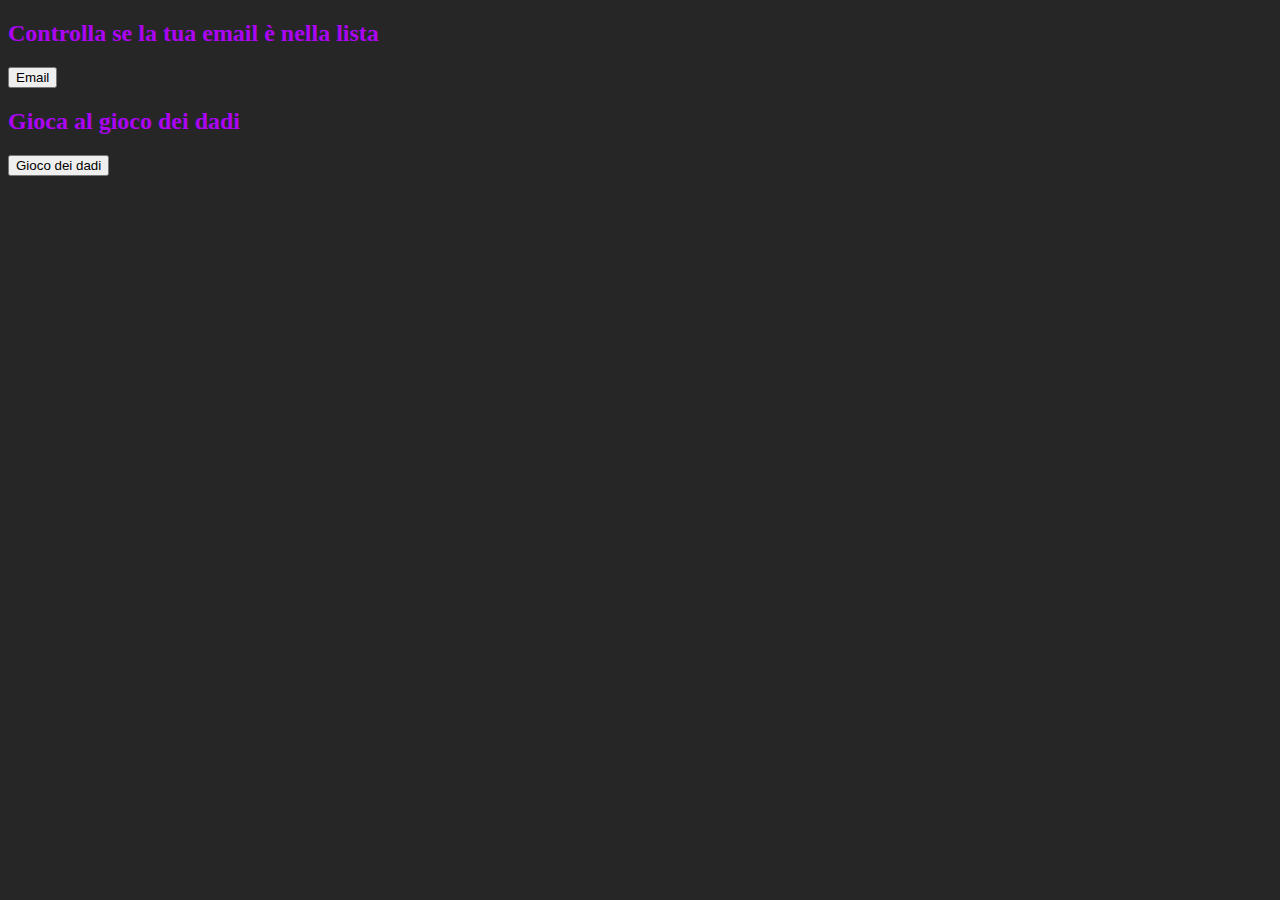
<file: index.html>
<!doctype html>
<html lang="en">
    <head>
        <meta charset="utf-8">
        <meta name="viewport" content="width=device-width, initial-scale=1">
        <link href="https://cdn.jsdelivr.net/npm/bootstrap@5.3.0-alpha1/dist/css/bootstrap.min.css" rel="stylesheet" integrity="sha384-GLhlTQ8iRABdZLl6O3oVMWSktQOp6b7In1Zl3/Jr59b6EGGoI1aFkw7cmDA6j6gD" crossorigin="anonymous">
        <link rel="stylesheet" href="https://cdnjs.cloudflare.com/ajax/libs/font-awesome/6.3.0/css/all.min.css">
        <link rel="stylesheet" href="./css/style.css">
        <title>Email o Dadi?</title>
    </head>
    <body>
        <div class="container vh-100 vw-100 d-flex flex-column justify-content-center align-items-center">
            <div class="d-flex flex-column justify-content-center align-items-center mb-5">
                <h2 class="fw-bold nr-text-primary mb-2"> Controlla se la tua email è nella lista</h2>
                <button id="email" class="btn btn-primary me-4">Email</button>
            </div>
            <div class="d-flex flex-column justify-content-center align-items-center">
                <h2 class="fw-bold nr-text-primary mb-2"> Gioca al gioco dei dadi</h2>
                <button id="dice" class="btn btn-primary">Gioco dei dadi</button>
            </div>
            
        </div>
        <script src="./js/script.js"></script>
    </body>
</html>
</file>
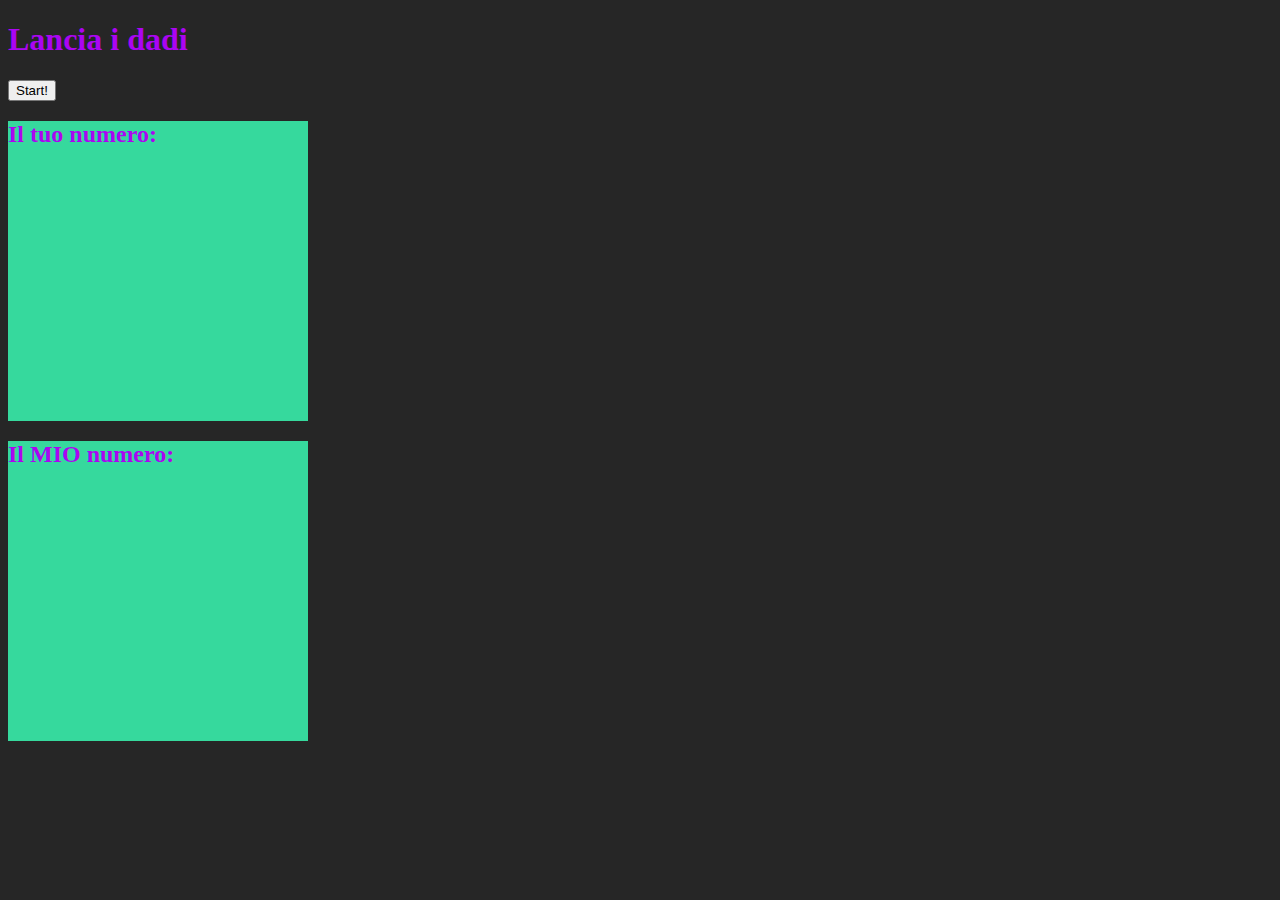
<file: dice.html>
<!doctype html>
<html lang="en">
    <head>
        <meta charset="utf-8">
        <meta name="viewport" content="width=device-width, initial-scale=1">
        <link href="https://cdn.jsdelivr.net/npm/bootstrap@5.3.0-alpha1/dist/css/bootstrap.min.css" rel="stylesheet" integrity="sha384-GLhlTQ8iRABdZLl6O3oVMWSktQOp6b7In1Zl3/Jr59b6EGGoI1aFkw7cmDA6j6gD" crossorigin="anonymous">
        <link rel="stylesheet" href="https://cdnjs.cloudflare.com/ajax/libs/font-awesome/6.3.0/css/all.min.css">
        <link rel="stylesheet" href="./css/style.css">
        <title>Lancia i Dadi</title>
    </head>
    <body>
        <div class="container vh-100 vw-100 d-flex flex-column justify-content-center align-items-center">
            <h1 class="fw-bold nr-text-primary mb-5">Lancia i dadi</h1>
            <button id="startDice" class="btn btn-primary mb-5">Start!</button>
            <div class="d-flex justify-content-between w-75 mb-5">
                <div class="card nr-bg-secondary d-flex justify-content-center align-items-center align-content-center">
                    <h2 class="nr-text-primary">Il tuo numero:</h2>
                    <div id="userNumber" class="d-flex justify-content-center align-items-center">

                    </div>
                </div>
                <div class="card nr-bg-secondary d-flex justify-content-center align-items-center align-content-center  ">
                    <h2 class="nr-text-primary">Il MIO numero:</h2>
                    <div id="computerNumber" class="d-flex justify-content-center align-items-center">

                    </div>
                </div>
            </div>
            <div id="resultDice">

            </div>
            
        </div>
        
        <script src="./js/script.js"></script>
    </body>
</html>
</file>
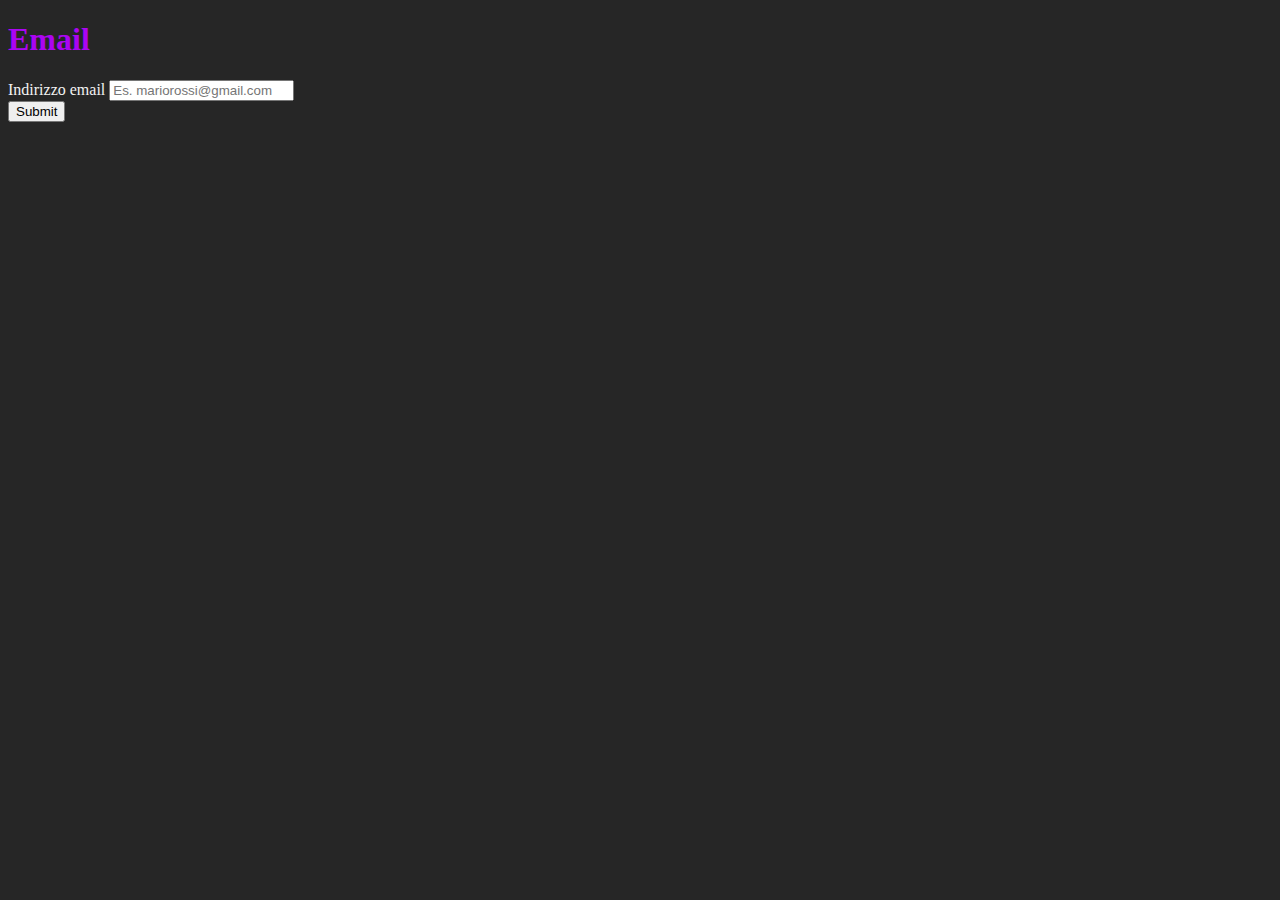
<file: email.html>
<!doctype html>
<html lang="en">
    <head>
        <meta charset="utf-8">
        <meta name="viewport" content="width=device-width, initial-scale=1">
        <link href="https://cdn.jsdelivr.net/npm/bootstrap@5.3.0-alpha1/dist/css/bootstrap.min.css" rel="stylesheet" integrity="sha384-GLhlTQ8iRABdZLl6O3oVMWSktQOp6b7In1Zl3/Jr59b6EGGoI1aFkw7cmDA6j6gD" crossorigin="anonymous">
        <link rel="stylesheet" href="https://cdnjs.cloudflare.com/ajax/libs/font-awesome/6.3.0/css/all.min.css">
        <link rel="stylesheet" href="./css/style.css">
        <title>Email</title>
    </head>
    <body>
        <div class="container vh-100 vw-100 d-flex flex-column justify-content-center align-items-center">
            <h1 class="fw-bold nr-text-primary">Email</h1>
            <form class="d-flex flex-column justify-content-center align-items-center w-50">
                <div class="form-group my-4 w-100 text-center d-flex flex-column align-items-center justify-content-center">
                  <label for="emailBox">Indirizzo email</label>
                  <input type="email" class="form-control w-50 mt-3" id="emailBox"  placeholder="Es. mariorossi@gmail.com">
                </div>
                <button id="submit" type="submit" class="btn btn-primary">Submit</button>
                <div id="emailResult" class="my-5">

                </div>
            </form>
        </div>        
        <script src="./js/script.js"></script>
    </body>
</html>
</file>
<file: css/style.css>
:root{
    --eo-primary: #AB05F2;
    --eo-secondary: #36D99D;
    --eo-neutral: #F2F2F2;
    --eo-dark: #262626;
}

body{
    background-color: var(--eo-dark);
    color: var(--eo-neutral);
}

.nr-bg-secondary{
    background-color: var(--eo-secondary);
}
.nr-text-primary{
    color: var(--eo-primary);
}
.nr-text-dark{
    color: var(--eo-dark);
}
.card{
    height: 300px;
    width: 300px;
}
</file>
